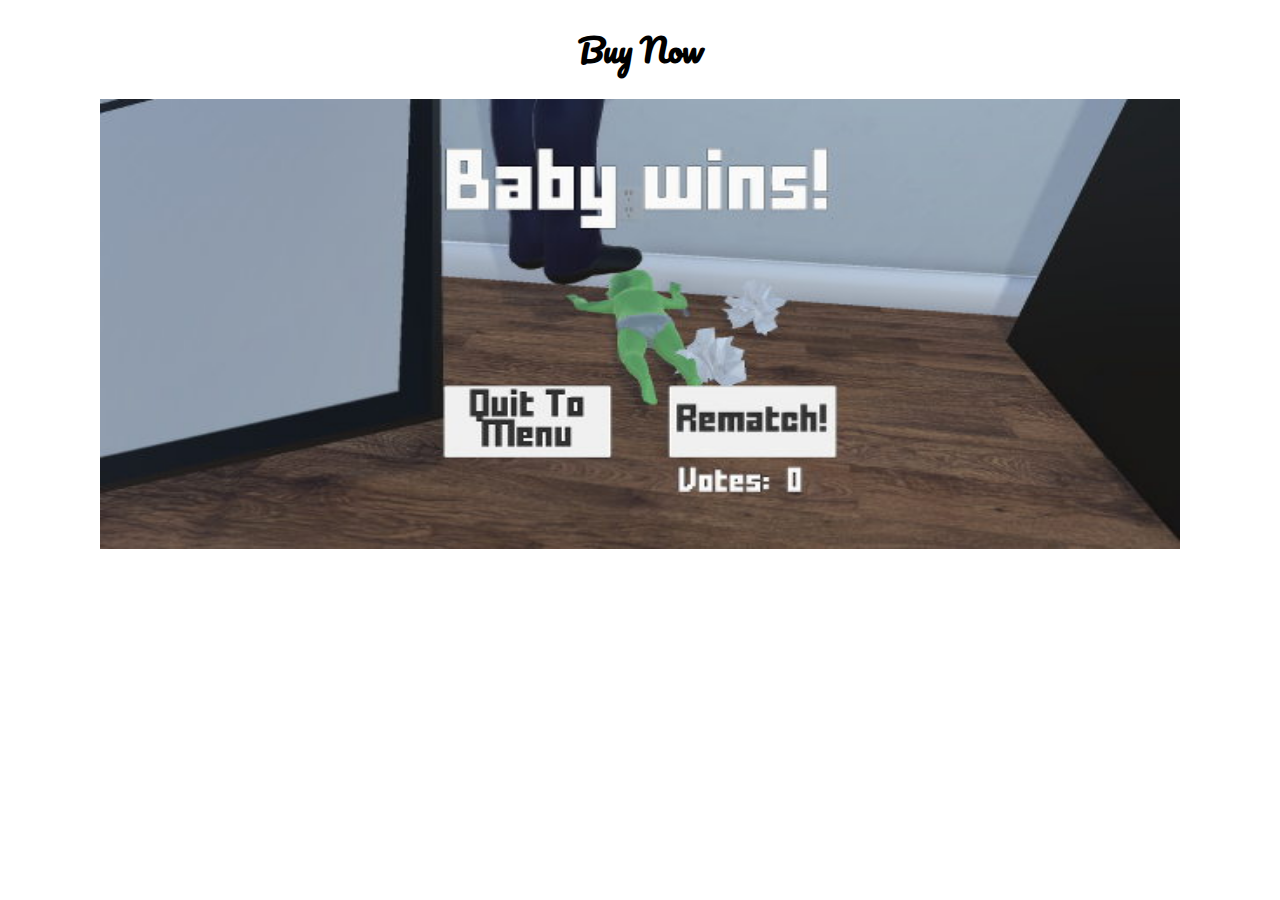
<file: Buynow.html>
<!DOCTYPE html>
<html>
  <head>
    <meta charset="utf-8">
    <title>Buy Who's your daddy</title>
    <link href="https://fonts.googleapis.com/css?family=Pacifico" rel="stylesheet">

    <style media="screen">
      .head{
        text-align: center;
        font-family: 'Pacifico', cursive;
        color: #000000;
      }
    </style>
  </head>
  <body>
    <div class="head">
      <h1>Buy Now</h1>
      <img src="img/5.jpg" alt="img" width="1080px" height="450px">

    </div>
    <div class="buy">


    </div>

  </body>
</html>
</file>
